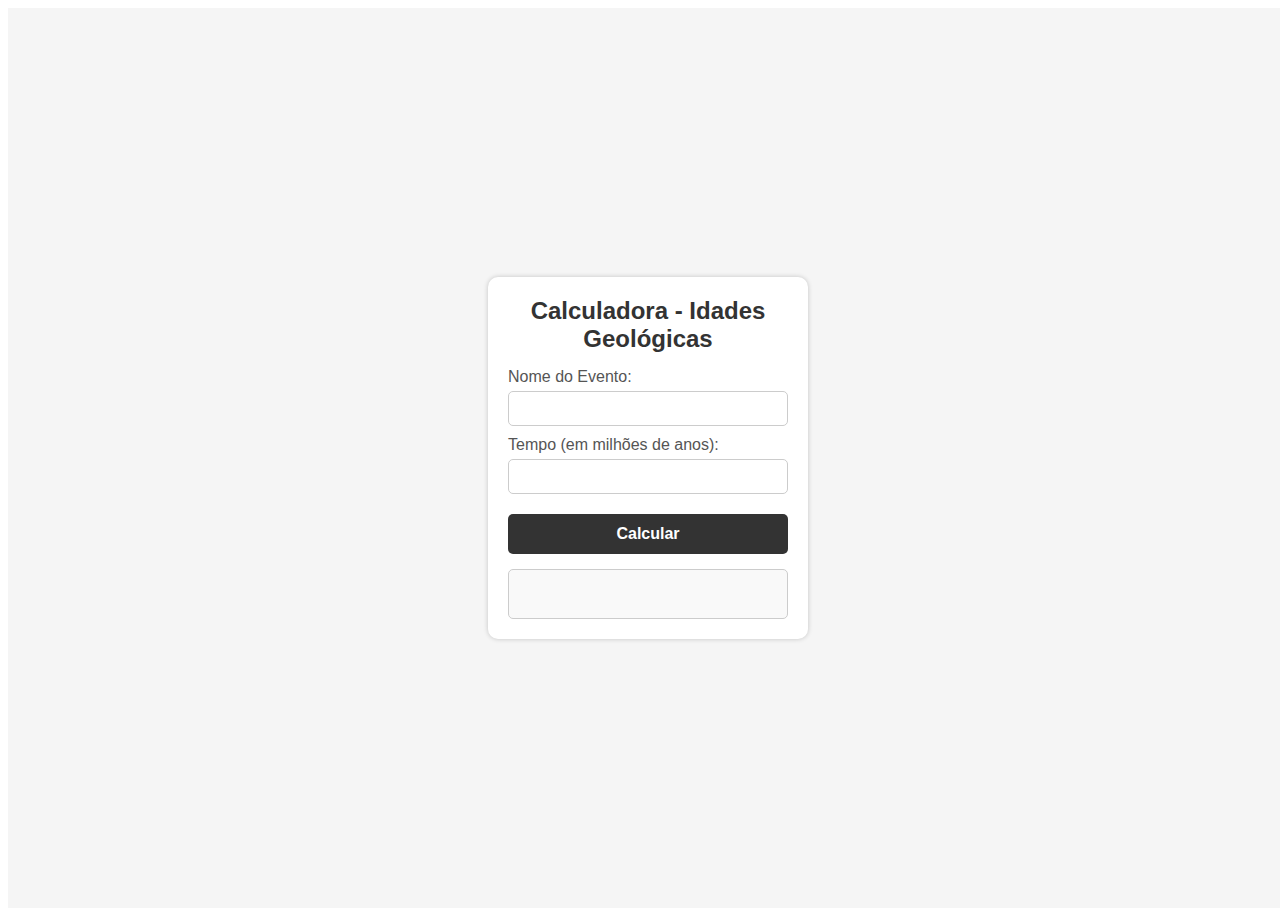
<file: Index.html>
<!DOCTYPE html>
<html lang="en">
<head>
    <meta charset="UTF-8">
    <meta name="viewport" content="width=device-width, initial-scale=1.0">
    <title> Calculadora de Eras Geológicas </title>
    <link rel="stylesheet" href="Style.css">
</head>
<body>
    <main>
        <div class="container">
            <div class="title">Calculadora - Idades Geológicas</div>
            <div class="input">
                <label>Nome do Evento:</label>
                <input type="text" id="evento">
            </div>
            <div class="input">
                <label>Tempo (em milhões de anos):</label>
                <input type="number" id="tempo">
            </div>
            <button id="calcular">Calcular</button>

            <div class="result" id="resultado"></div>
        </div>
    </main>
    <script src="Java.js"></script>
</body>
</html>
</file>
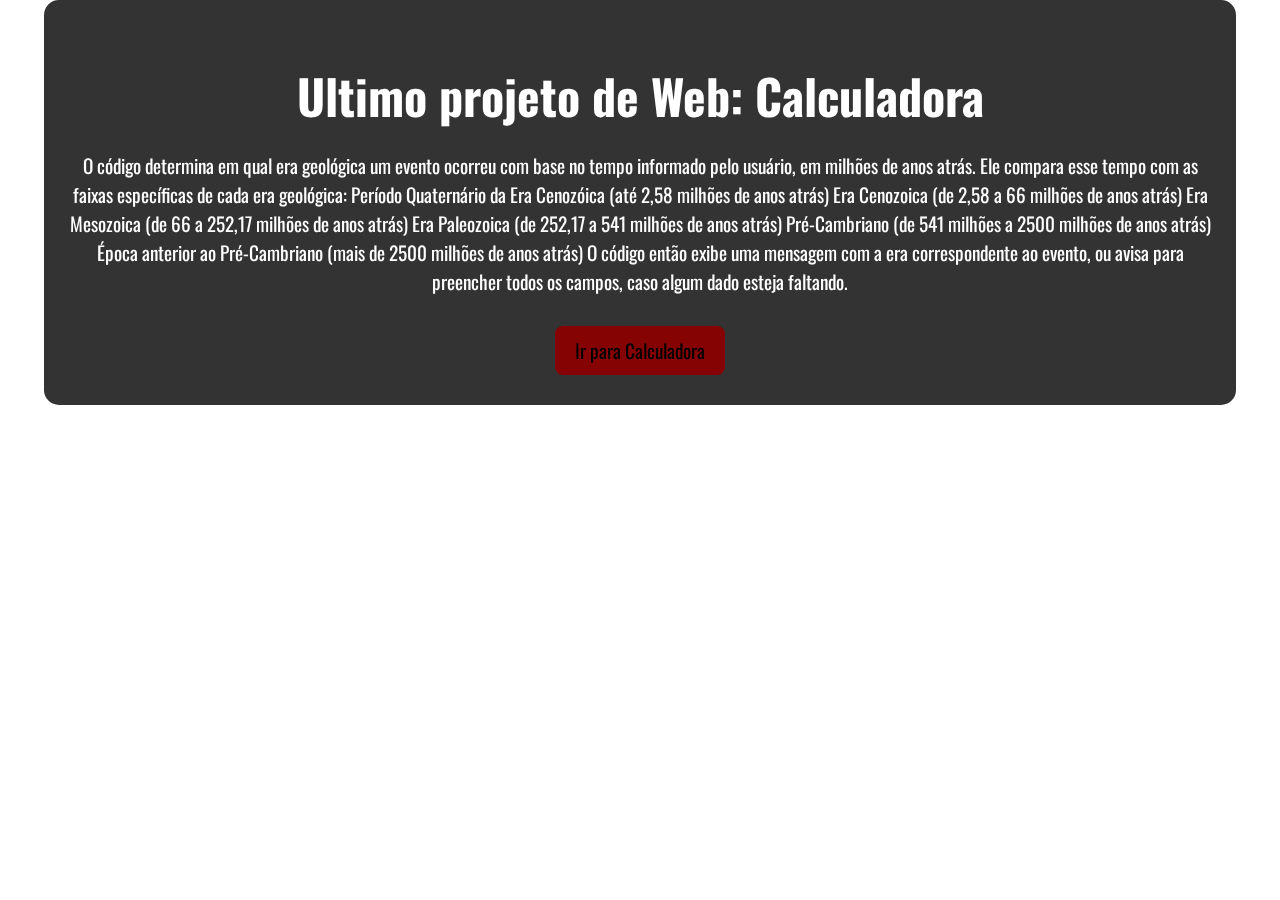
<file: index.html>
<!DOCTYPE html>
<html lang="pt-BR">
<head>
    <meta charset="UTF-8">
    <meta name="viewport" content="width=device-width, initial-scale=1.0">
    <title>Calculadora geológica</title>
    <style>
        @import url('https://fonts.googleapis.com/css2?family=Oswald:wght@400;500;700&display=swap');
        
        body {
            margin: 0;
            padding: 0;
            font-family: 'Oswald', sans-serif;
            background: url() no-repeat center center fixed;
            background-size: cover;
            color: #ffffff;
        }
        .container {
            width: 90%;
            max-width: 1200px;
            margin: auto;
            padding: 20px;
            border-radius: 15px;
            background: rgba(0, 0, 0, 0.8);
            backdrop-filter: blur(5px);
        }
        .header, .footer {
            display: flex;
            justify-content: space-between;
            align-items: center;
            padding: 15px;
        }
        .header {
            font-size: 1.5em;
        }
        .header .logo {
            font-weight: bold;
            font-size: 2em;
        }
        .header nav a {
            margin: 0 10px;
            color: white;
            text-decoration: none;
            font-size: 1em;
        }
        .main-content {
            text-align: center;
        }
        .title {
            font-size: 3em;
            margin: 10px 0;
        }
        .subtitle {
            font-size: 1.8em;
            color: yellow;
        }
        .description {
            margin: 20px 0;
            font-size: 1.2em;
        }
        .buttons a {
            text-decoration: none;
            padding: 10px 20px;
            margin: 10px;
            font-size: 1.2em;
            background: rgb(134, 3, 3);
            color: black;
            border-radius: 8px;
            display: inline-block;
        }
        .image {
            margin: 20px 0;
            border-radius: 15px;
            overflow: hidden;
        }
        .image img {
            width: 100%;
            border-radius: 15px;
        }

        
        @media (max-width: 768px) {
            .title {
                font-size: 2.5em;
            }
            .subtitle {
                font-size: 1.5em;
            }
            .description {
                font-size: 1em;
            }
            .header, .footer {
                flex-direction: column;
                align-items: flex-start;
            }
            .header nav {
                margin-top: 10px;
            }
            .header nav a {
                display: inline-block;
                margin: 5px 0;
            }
            .buttons a {
                font-size: 1em;
                padding: 8px 15px;
            }
        }

        @media (max-width: 480px) {
            .title {
                font-size: 2em;
            }
            .subtitle {
                font-size: 1.2em;
            }
            .description {
                font-size: 0.9em;
            }
            .buttons a {
                font-size: 0.9em;
                padding: 7px 10px;
            }
        }
    </style>
</head>
<body>
    <div class="container">
        <div class="header">
        
           
        </div>

        <div class="main-content">
            <h1 class="title">Ultimo projeto de Web: Calculadora</h1>
            <p class="description">
                O código determina em qual era geológica um evento ocorreu com base no tempo informado pelo usuário, em milhões de anos atrás. Ele compara esse tempo com as faixas específicas de cada era geológica:

                Período Quaternário da Era Cenozóica (até 2,58 milhões de anos atrás)
                Era Cenozoica (de 2,58 a 66 milhões de anos atrás)
                Era Mesozoica (de 66 a 252,17 milhões de anos atrás)
                Era Paleozoica (de 252,17 a 541 milhões de anos atrás)
                Pré-Cambriano (de 541 milhões a 2500 milhões de anos atrás)
                Época anterior ao Pré-Cambriano (mais de 2500 milhões de anos atrás)
                O código então exibe uma mensagem com a era correspondente ao evento, ou avisa para preencher todos os campos, caso algum dado esteja faltando.
</p>
            <div class="buttons">
                <a href="calculadora.html">Ir para Calculadora</a>
            </div>
        </div>
    </div>
</body>
</html>
</file>
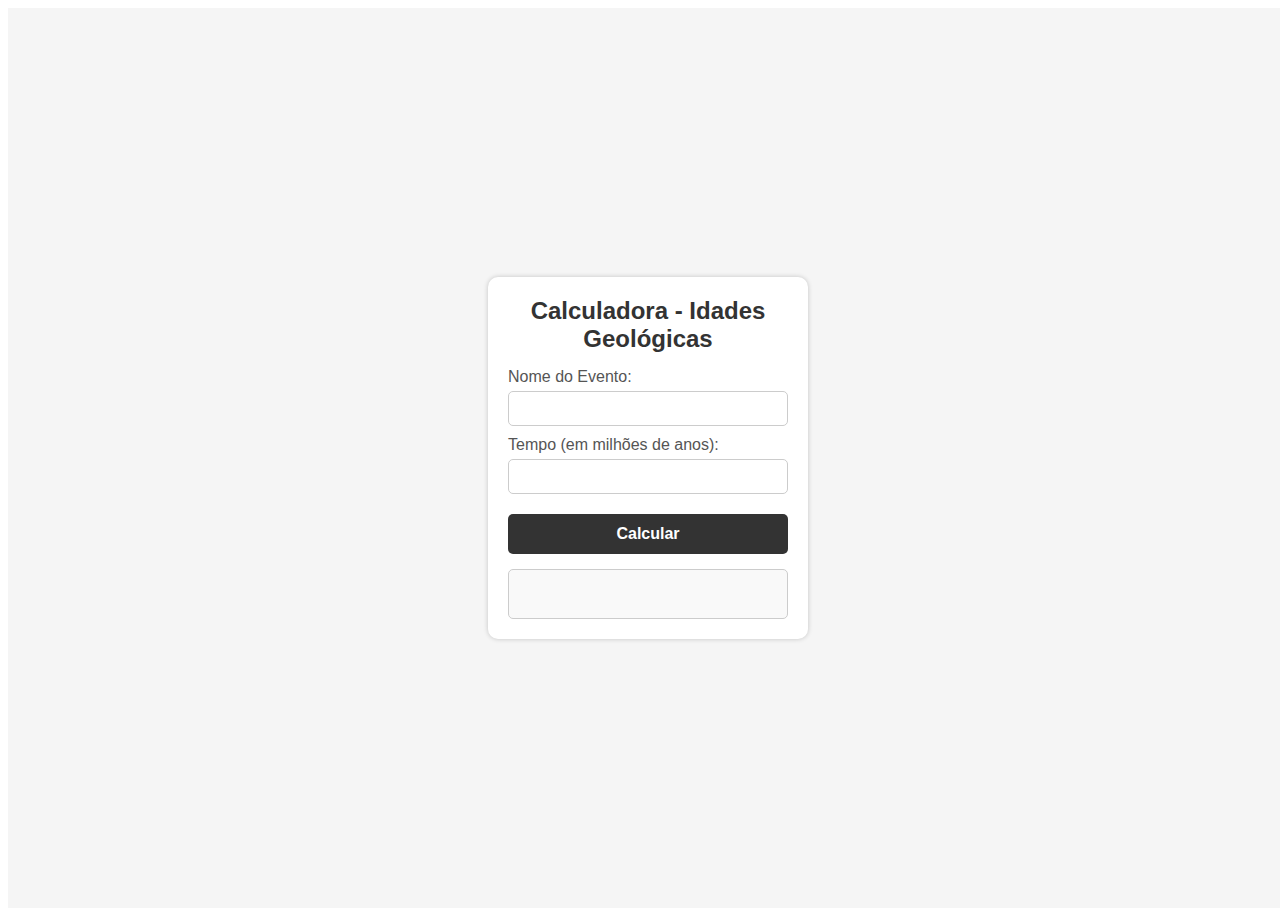
<file: calculadora.html>
<!DOCTYPE html>
<html lang="en">
<head>
    <meta charset="UTF-8">
    <meta name="viewport" content="width=device-width, initial-scale=1.0">
    <title> Calculadora geológica </title>
    <link rel="stylesheet" href="style.css">
</head>
<body>
    <main>
        <div class="container">
            <div class="title">Calculadora - Idades Geológicas</div>
            <div class="input">
                <label>Nome do Evento:</label>
                <input type="text" id="evento">
            </div>
            <div class="input">
                <label>Tempo (em milhões de anos):</label>
                <input type="number" id="tempo">
            </div>
            <button id="calcular">Calcular</button>

            <div class="result" id="resultado"></div>
        </div>
    </main>
    <script src="java.js"></script>
</body>
</html>
</file>
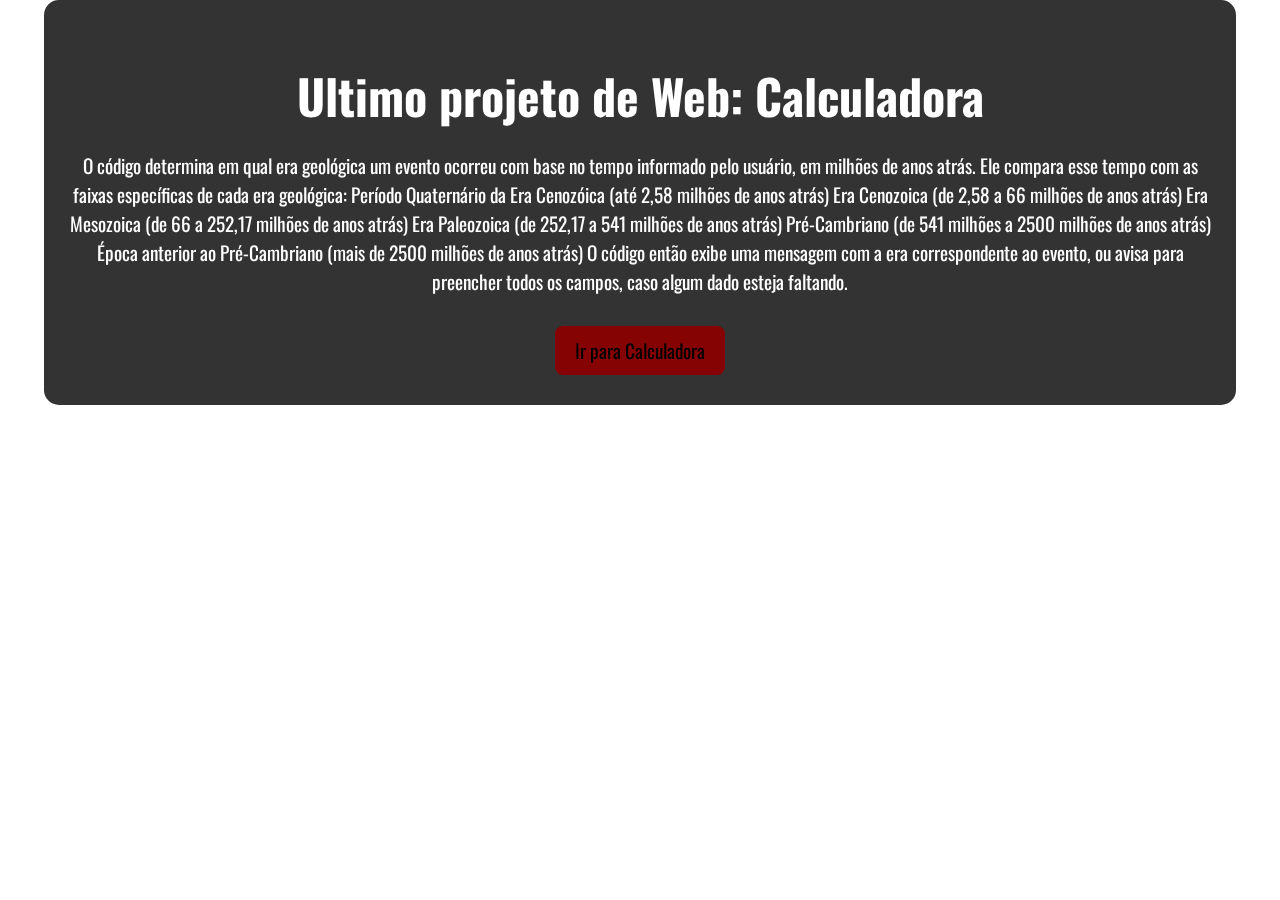
<file: resumo.html>
<!DOCTYPE html>
<html lang="pt-BR">
<head>
    <meta charset="UTF-8">
    <meta name="viewport" content="width=device-width, initial-scale=1.0">
    <title>Calculadora geológica</title>
    <style>
        @import url('https://fonts.googleapis.com/css2?family=Oswald:wght@400;500;700&display=swap');
        
        body {
            margin: 0;
            padding: 0;
            font-family: 'Oswald', sans-serif;
            background: url() no-repeat center center fixed;
            background-size: cover;
            color: #ffffff;
        }
        .container {
            width: 90%;
            max-width: 1200px;
            margin: auto;
            padding: 20px;
            border-radius: 15px;
            background: rgba(0, 0, 0, 0.8);
            backdrop-filter: blur(5px);
        }
        .header, .footer {
            display: flex;
            justify-content: space-between;
            align-items: center;
            padding: 15px;
        }
        .header {
            font-size: 1.5em;
        }
        .header .logo {
            font-weight: bold;
            font-size: 2em;
        }
        .header nav a {
            margin: 0 10px;
            color: white;
            text-decoration: none;
            font-size: 1em;
        }
        .main-content {
            text-align: center;
        }
        .title {
            font-size: 3em;
            margin: 10px 0;
        }
        .subtitle {
            font-size: 1.8em;
            color: yellow;
        }
        .description {
            margin: 20px 0;
            font-size: 1.2em;
        }
        .buttons a {
            text-decoration: none;
            padding: 10px 20px;
            margin: 10px;
            font-size: 1.2em;
            background: rgb(134, 3, 3);
            color: black;
            border-radius: 8px;
            display: inline-block;
        }
        .image {
            margin: 20px 0;
            border-radius: 15px;
            overflow: hidden;
        }
        .image img {
            width: 100%;
            border-radius: 15px;
        }

        
        @media (max-width: 768px) {
            .title {
                font-size: 2.5em;
            }
            .subtitle {
                font-size: 1.5em;
            }
            .description {
                font-size: 1em;
            }
            .header, .footer {
                flex-direction: column;
                align-items: flex-start;
            }
            .header nav {
                margin-top: 10px;
            }
            .header nav a {
                display: inline-block;
                margin: 5px 0;
            }
            .buttons a {
                font-size: 1em;
                padding: 8px 15px;
            }
        }

        @media (max-width: 480px) {
            .title {
                font-size: 2em;
            }
            .subtitle {
                font-size: 1.2em;
            }
            .description {
                font-size: 0.9em;
            }
            .buttons a {
                font-size: 0.9em;
                padding: 7px 10px;
            }
        }
    </style>
</head>
<body>
    <div class="container">
        <div class="header">
        
           
        </div>

        <div class="main-content">
            <h1 class="title">Ultimo projeto de Web: Calculadora</h1>
            <p class="description">
                O código determina em qual era geológica um evento ocorreu com base no tempo informado pelo usuário, em milhões de anos atrás. Ele compara esse tempo com as faixas específicas de cada era geológica:

                Período Quaternário da Era Cenozóica (até 2,58 milhões de anos atrás)
                Era Cenozoica (de 2,58 a 66 milhões de anos atrás)
                Era Mesozoica (de 66 a 252,17 milhões de anos atrás)
                Era Paleozoica (de 252,17 a 541 milhões de anos atrás)
                Pré-Cambriano (de 541 milhões a 2500 milhões de anos atrás)
                Época anterior ao Pré-Cambriano (mais de 2500 milhões de anos atrás)
                O código então exibe uma mensagem com a era correspondente ao evento, ou avisa para preencher todos os campos, caso algum dado esteja faltando.
</p>
            <div class="buttons">
                <a href="index.html">Ir para Calculadora</a>
            </div>
        </div>
    </div>
</body>
</html>
</file>
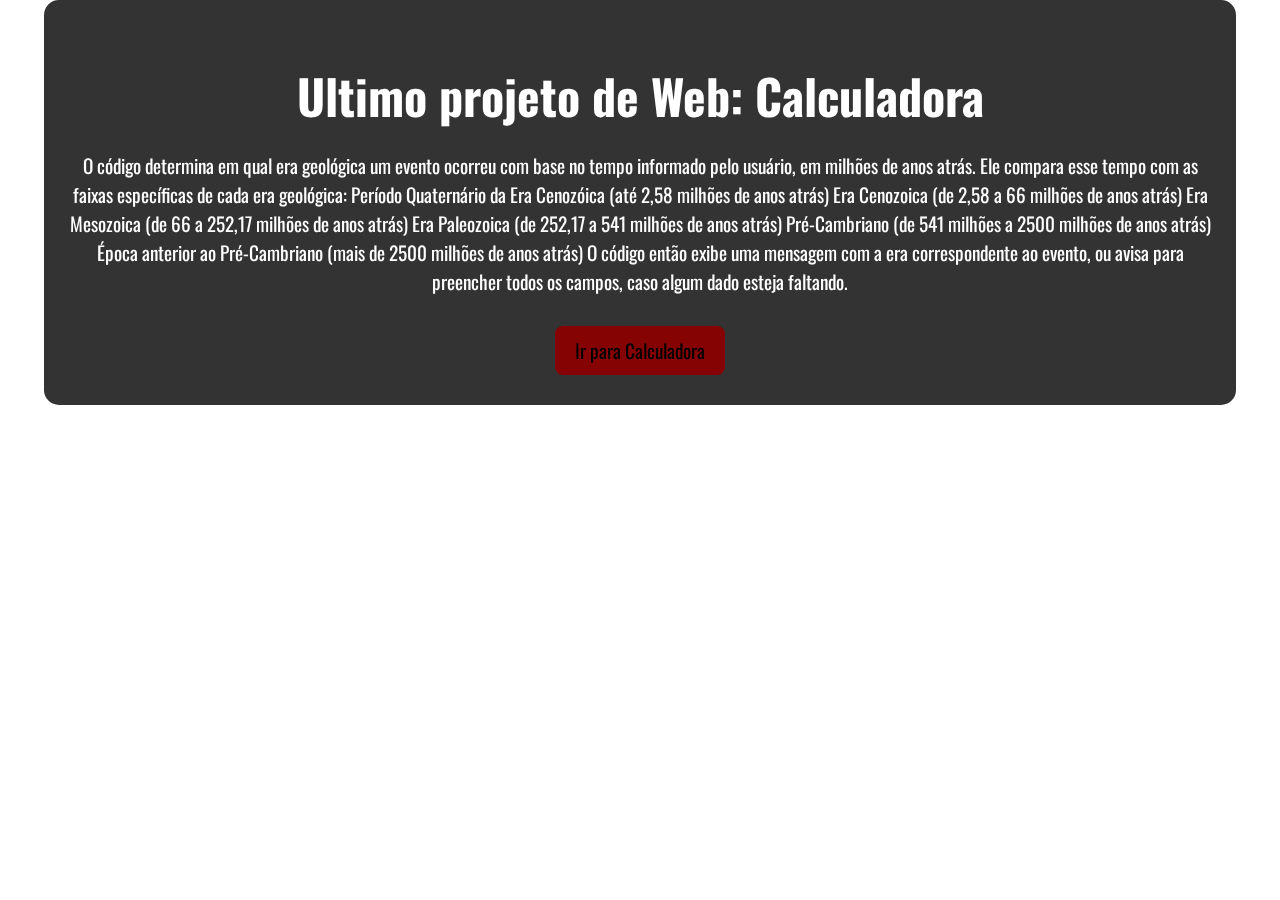
<file: Resumo.html>
<!DOCTYPE html>
<html lang="pt-BR">
<head>
    <meta charset="UTF-8">
    <meta name="viewport" content="width=device-width, initial-scale=1.0">
    <title>Calculadora Geológica</title>
    <style>
        @import url('https://fonts.googleapis.com/css2?family=Oswald:wght@400;500;700&display=swap');
        
        body {
            margin: 0;
            padding: 0;
            font-family: 'Oswald', sans-serif;
            background: url() no-repeat center center fixed;
            background-size: cover;
            color: #ffffff;
        }
        .container {
            width: 90%;
            max-width: 1200px;
            margin: auto;
            padding: 20px;
            border-radius: 15px;
            background: rgba(0, 0, 0, 0.8);
            backdrop-filter: blur(5px);
        }
        .header, .footer {
            display: flex;
            justify-content: space-between;
            align-items: center;
            padding: 15px;
        }
        .header {
            font-size: 1.5em;
        }
        .header .logo {
            font-weight: bold;
            font-size: 2em;
        }
        .header nav a {
            margin: 0 10px;
            color: white;
            text-decoration: none;
            font-size: 1em;
        }
        .main-content {
            text-align: center;
        }
        .title {
            font-size: 3em;
            margin: 10px 0;
        }
        .subtitle {
            font-size: 1.8em;
            color: yellow;
        }
        .description {
            margin: 20px 0;
            font-size: 1.2em;
        }
        .buttons a {
            text-decoration: none;
            padding: 10px 20px;
            margin: 10px;
            font-size: 1.2em;
            background: rgb(134, 3, 3);
            color: black;
            border-radius: 8px;
            display: inline-block;
        }
        .image {
            margin: 20px 0;
            border-radius: 15px;
            overflow: hidden;
        }
        .image img {
            width: 100%;
            border-radius: 15px;
        }

        /* Responsividade para dispositivos móveis */
        @media (max-width: 768px) {
            .title {
                font-size: 2.5em;
            }
            .subtitle {
                font-size: 1.5em;
            }
            .description {
                font-size: 1em;
            }
            .header, .footer {
                flex-direction: column;
                align-items: flex-start;
            }
            .header nav {
                margin-top: 10px;
            }
            .header nav a {
                display: inline-block;
                margin: 5px 0;
            }
            .buttons a {
                font-size: 1em;
                padding: 8px 15px;
            }
        }

        @media (max-width: 480px) {
            .title {
                font-size: 2em;
            }
            .subtitle {
                font-size: 1.2em;
            }
            .description {
                font-size: 0.9em;
            }
            .buttons a {
                font-size: 0.9em;
                padding: 7px 10px;
            }
        }
    </style>
</head>
<body>
    <div class="container">
        <div class="header">
        
           
        </div>

        <div class="main-content">
            <h1 class="title">Ultimo projeto de Web: Calculadora</h1>
            <p class="description">
                O código determina em qual era geológica um evento ocorreu com base no tempo informado pelo usuário, em milhões de anos atrás. Ele compara esse tempo com as faixas específicas de cada era geológica:

                Período Quaternário da Era Cenozóica (até 2,58 milhões de anos atrás)
                Era Cenozoica (de 2,58 a 66 milhões de anos atrás)
                Era Mesozoica (de 66 a 252,17 milhões de anos atrás)
                Era Paleozoica (de 252,17 a 541 milhões de anos atrás)
                Pré-Cambriano (de 541 milhões a 2500 milhões de anos atrás)
                Época anterior ao Pré-Cambriano (mais de 2500 milhões de anos atrás)
                O código então exibe uma mensagem com a era correspondente ao evento, ou avisa para preencher todos os campos, caso algum dado esteja faltando.
</p>
            <div class="buttons">
                <a href="Index.html">Ir para Calculadora</a>
            </div>
        </div>
    </div>
</body>
</html>
</file>
<file: Style.css>
main {
    display: flex;
    width: 100vw;
    height: 100vh;
    justify-content: center;
    align-items: center;
    background-color:#f5f5f5; 
}

.container {
    display: flex;
    flex-direction: column;
    background: #fff; /* Fundo branco para simplicidade */
    width: 320px; /* Tamanho mais compacto */
    height: auto;
    align-items: center;
    justify-content: space-evenly;
    border-radius: 10px; /* Bordas levemente arredondadas */
    box-shadow: 0 0 5px rgba(0, 0, 0, 0.2); /* Sombra leve */
    padding: 20px;
    box-sizing: border-box;
}

.title {
    font: bold 1.5rem Arial, sans-serif; /* Fonte simples */
    text-align: center;
    margin-bottom: 15px;
    color: #333; /* Cor mais escura para contraste */
}

.input {
    display: flex;
    flex-direction: column; /* Cada label e input ficam em uma coluna */
    width: 100%;
    margin-bottom: 10px;
}

.input label {
    font: 1rem Arial, sans-serif;
    margin-bottom: 5px;
    color: #555;
}

.input input {
    width: 100%;
    height: 35px;
    border: 1px solid #ccc;
    border-radius: 5px;
    outline: none;
    font: 1rem Arial, sans-serif;
    padding: 5px;
    box-sizing: border-box;
}

button {
    width: 100%;
    height: 40px;
    font: bold 1rem Arial, sans-serif;
    background: #333; /* Fundo escuro */
    color: #fff; /* Texto branco */
    border: none;
    border-radius: 5px;
    cursor: pointer;
    margin-top: 10px;
    transition: background-color 0.3s ease;
}

button:hover {
    background: #555; /* Cor de destaque ao passar o mouse */
}

.result {
    display: flex;
    justify-content: center;
    align-items: center;
    text-align: center;
    margin-top: 15px;
    width: 100%;
    min-height: 50px; /* Altura mínima para o resultado */
    border: 1px solid #ccc;
    border-radius: 5px;
    font: 1rem Arial, sans-serif;
    color: #333; /* Texto escuro */
    padding: 10px;
    box-sizing: border-box;
    background: #f9f9f9; /* Fundo claro */
  }
</file>
<file: style.css>
main {
    display: flex;
    width: 100vw;
    height: 100vh;
    justify-content: center;
    align-items: center;
    background-color:#f5f5f5; 
}

.container {
    display: flex;
    flex-direction: column;
    background: #fff; 
    width: 320px; 
    height: auto;
    align-items: center;
    justify-content: space-evenly;
    border-radius: 10px; 
    box-shadow: 0 0 5px rgba(0, 0, 0, 0.2); 
    padding: 20px;
    box-sizing: border-box;
}

.title {
    font: bold 1.5rem Arial, sans-serif; 
    text-align: center;
    margin-bottom: 15px;
    color: #333; 
}

.input {
    display: flex;
    flex-direction: column; 
    width: 100%;
    margin-bottom: 10px;
}

.input label {
    font: 1rem Arial, sans-serif;
    margin-bottom: 5px;
    color: #555;
}

.input input {
    width: 100%;
    height: 35px;
    border: 1px solid #ccc;
    border-radius: 5px;
    outline: none;
    font: 1rem Arial, sans-serif;
    padding: 5px;
    box-sizing: border-box;
}

button {
    width: 100%;
    height: 40px;
    font: bold 1rem Arial, sans-serif;
    background: #333; 
    color: #fff; 
    border: none;
    border-radius: 5px;
    cursor: pointer;
    margin-top: 10px;
    transition: background-color 0.3s ease;
}

button:hover {
    background: #555; 
}

.result {
    display: flex;
    justify-content: center;
    align-items: center;
    text-align: center;
    margin-top: 15px;
    width: 100%;
    min-height: 50px; 
    border: 1px solid #ccc;
    border-radius: 5px;
    font: 1rem Arial, sans-serif;
    color: #333; 
    padding: 10px;
    box-sizing: border-box;
    background: #f9f9f9; 
  }
</file>
